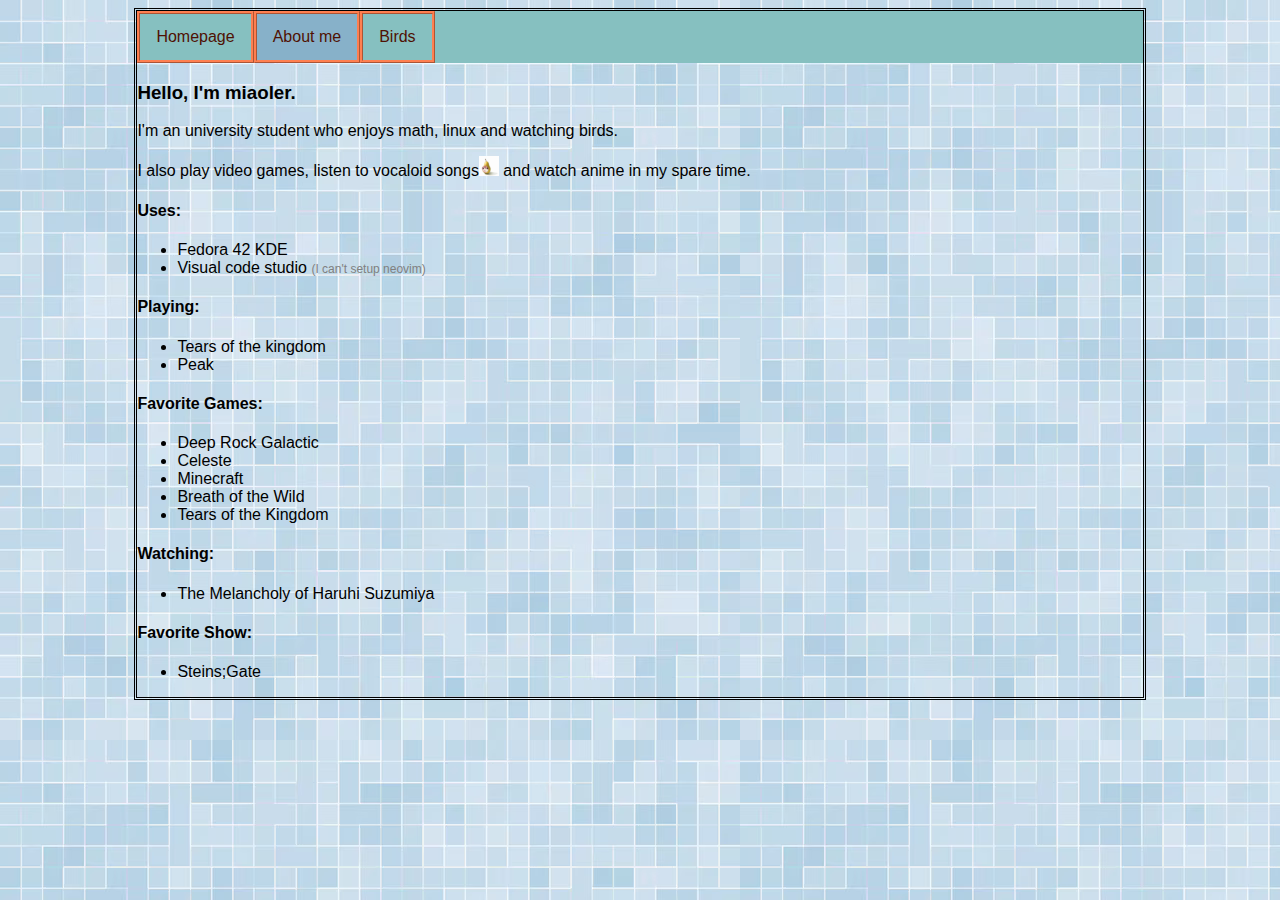
<file: about.html>
<!DOCTYPE html>
<html>
     <head>
        <title>Miaoler's website'</title>
        <link rel='stylesheet' href='style.css?v=1.0'>
    </head>
    <body>
        <div class="container" id="about_page">
            <div id="navigate">
                <ul>
                    <li><a href="index.html">Homepage</a></li>
                    <li><a href="about.html" class="activated">About me</a></li>
                    <li><a href="birds.html">Birds</a></li>
                </ul>
            </div>
            <div id="basic_info">
                <h3>Hello, I'm miaoler.</h3>
                <p>I'm an university student who enjoys math, linux and watching birds.</p>
                <p>I also play video games, listen to vocaloid songs<img src="./images/pearto_small.png"> and watch anime in my spare time.</p>
            </div>
            <div id="uses">
                <h4>Uses:</h4>
                <ul>
                    <li>Fedora 42 KDE</li>
                    <li>Visual code studio <span>(I can't setup neovim)</span></li>
                </ul>

                <h4>Playing:</h4>
                <ul>
                    <li>Tears of the kingdom</li>
                    <li>Peak</li>
                </ul>

                <h4>Favorite Games:</h4>
                <ul>
                    <li>Deep Rock Galactic</li>
                    <li>Celeste</li>
                    <li>Minecraft</li>
                    <li>Breath of the Wild</li>
                    <li>Tears of the Kingdom</li>
                </ul>

                <h4>Watching:</h4>
                <ul><li>The Melancholy of Haruhi Suzumiya</li></ul>

                <h4>Favorite Show:</h4>
                <ul>
                    <li>Steins;Gate</li>
                </ul>
            </div>
        </div>
    </body>
</html>
</file>
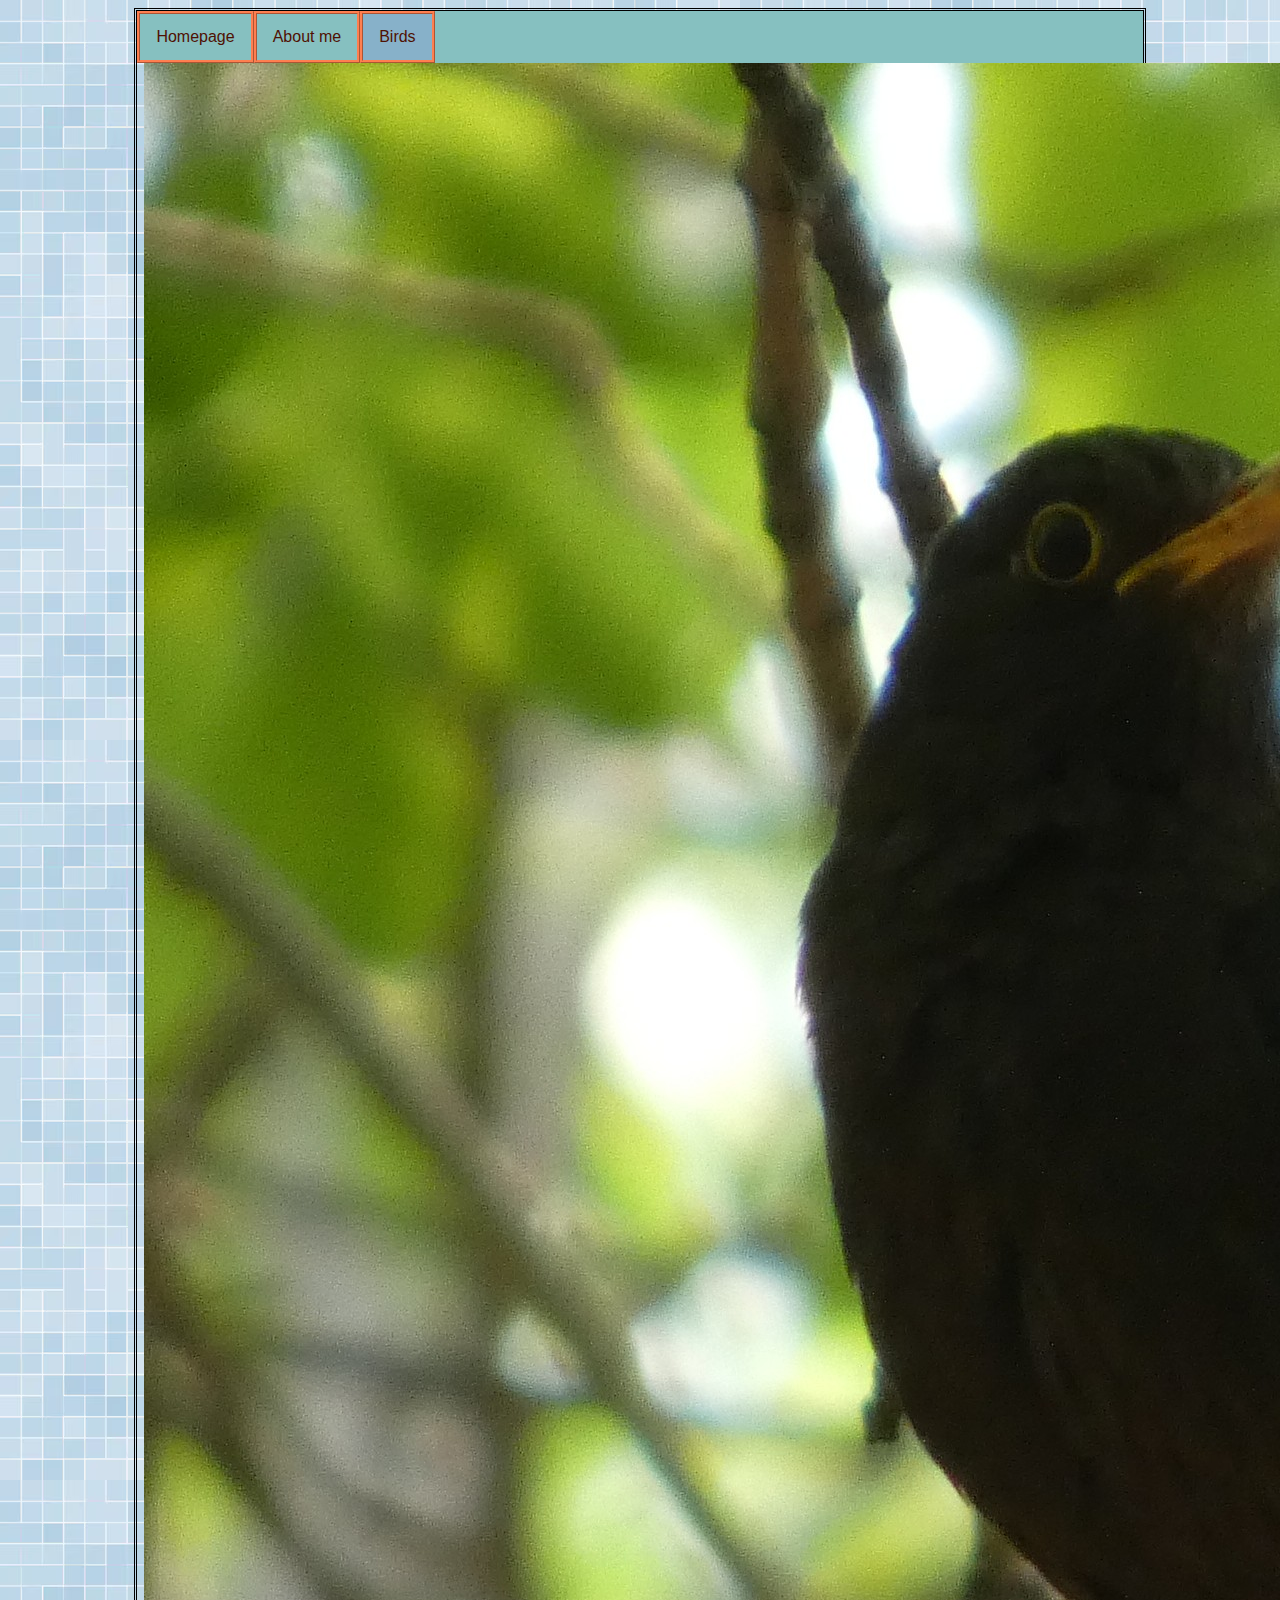
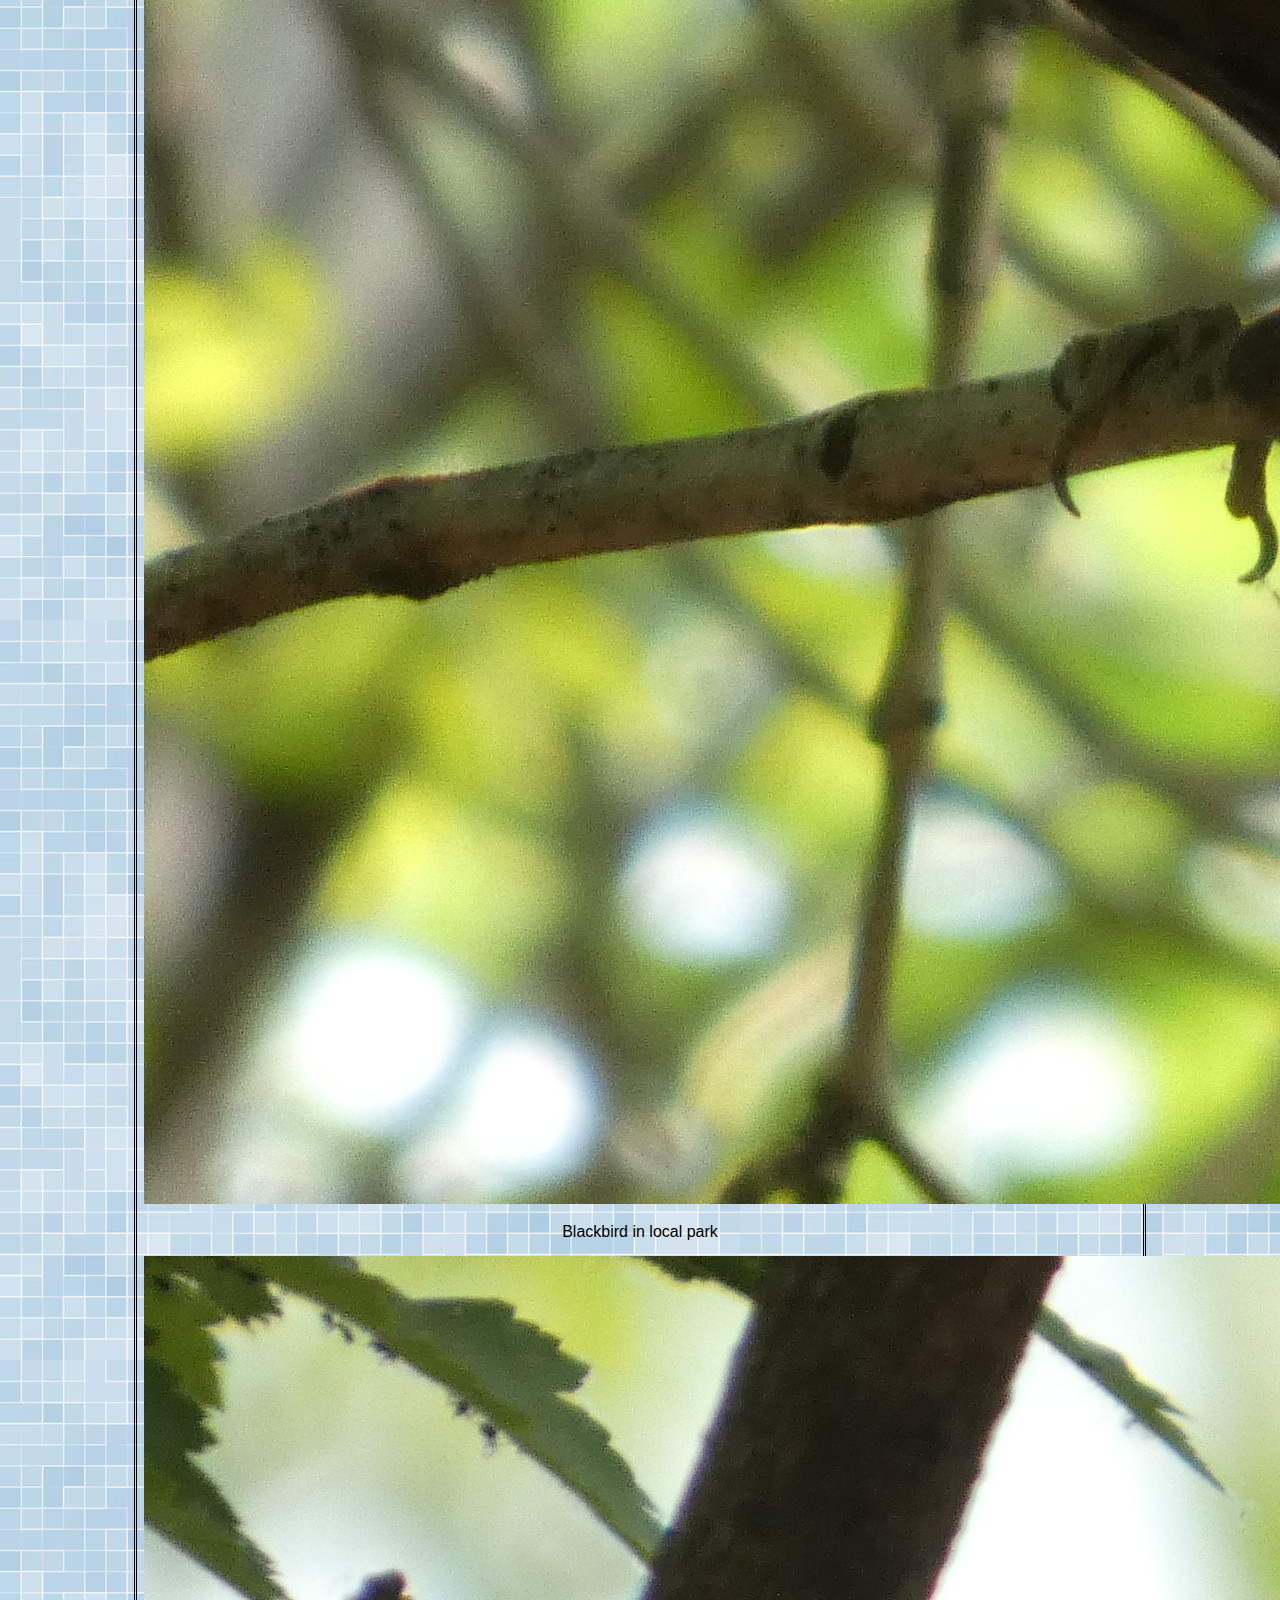
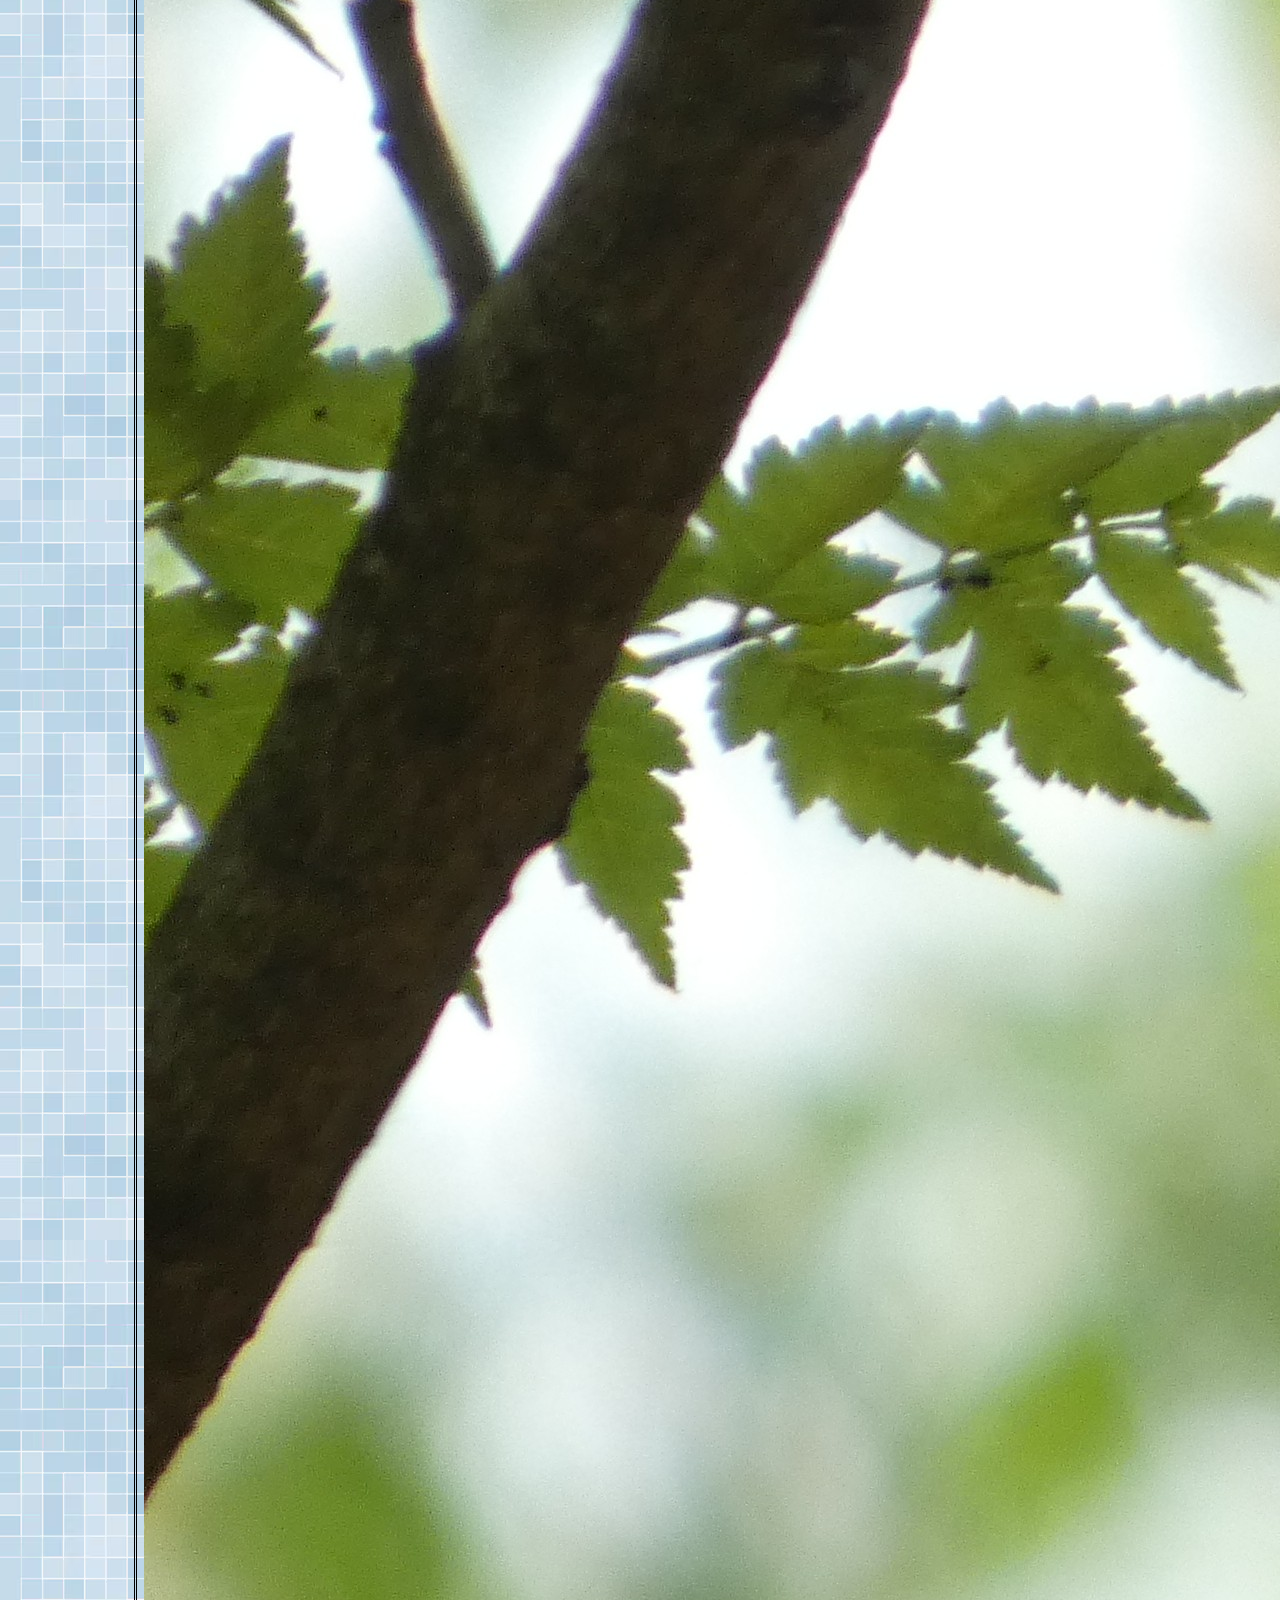
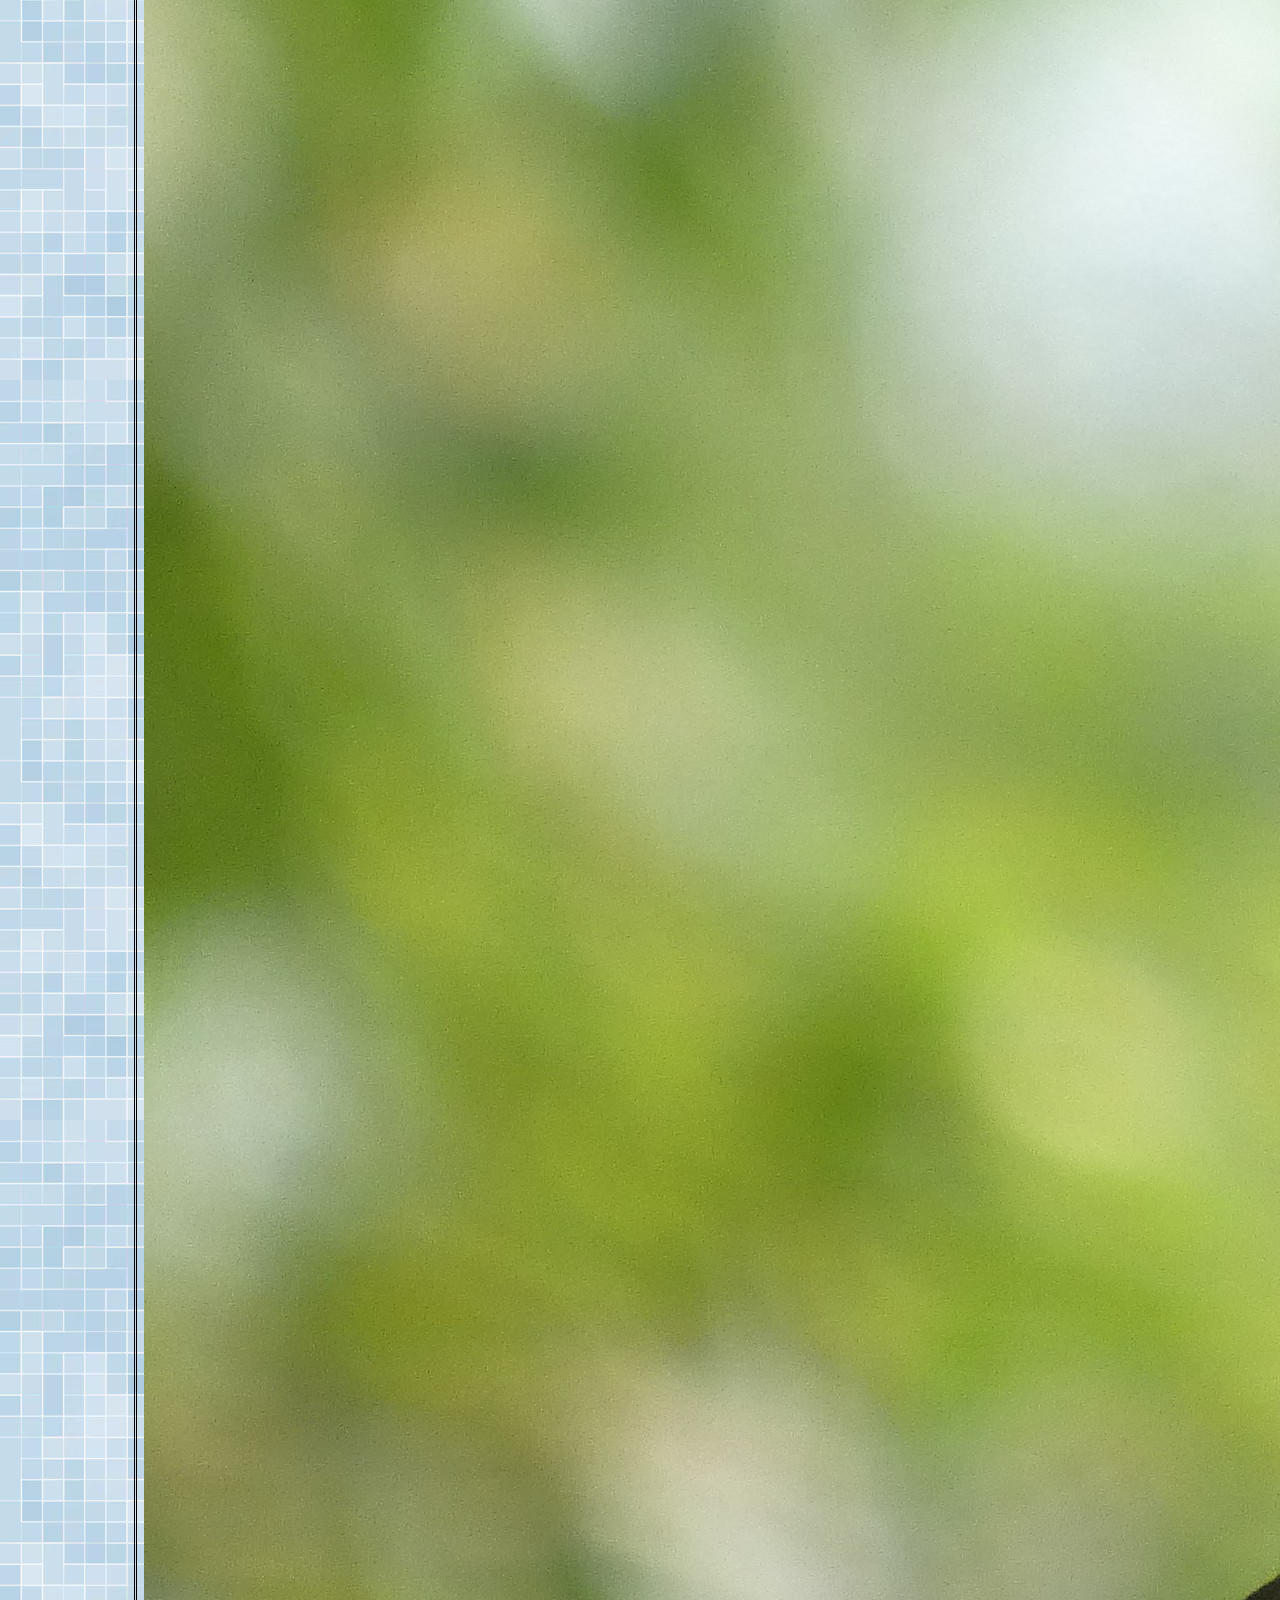
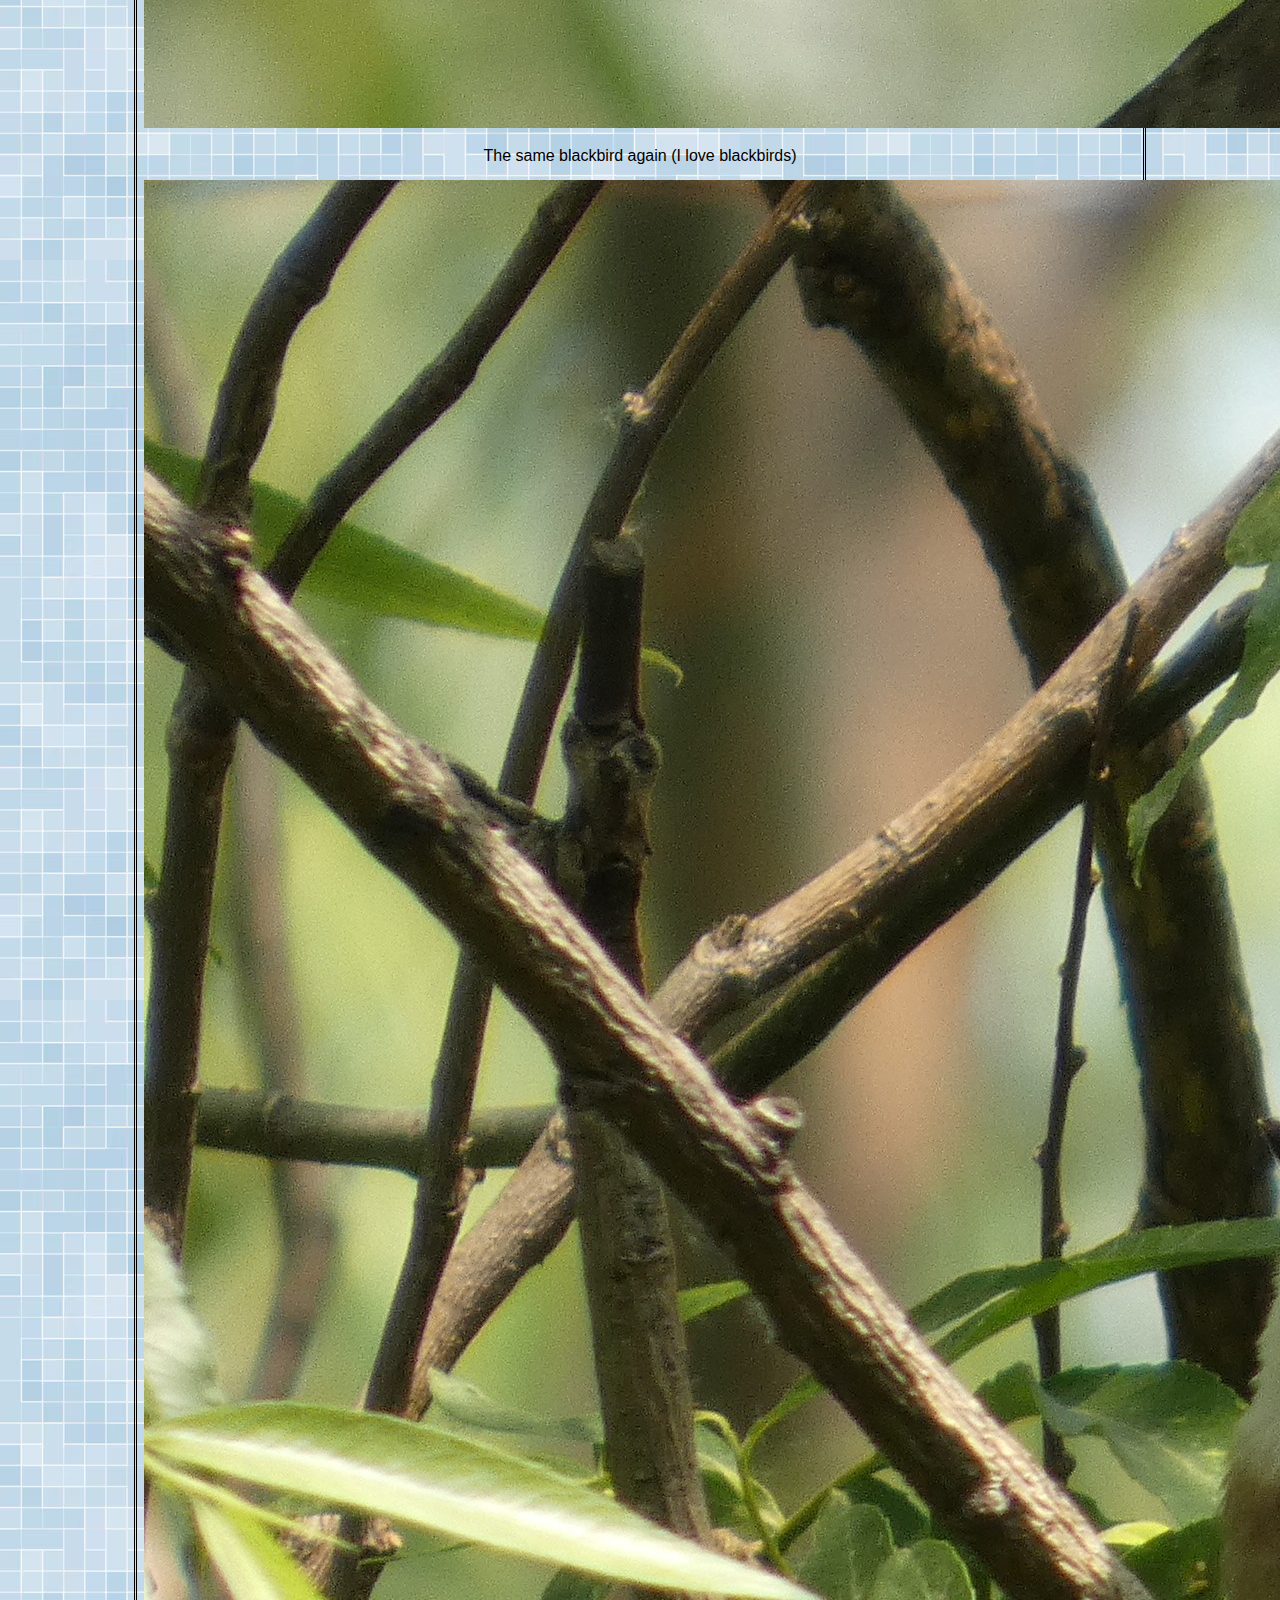
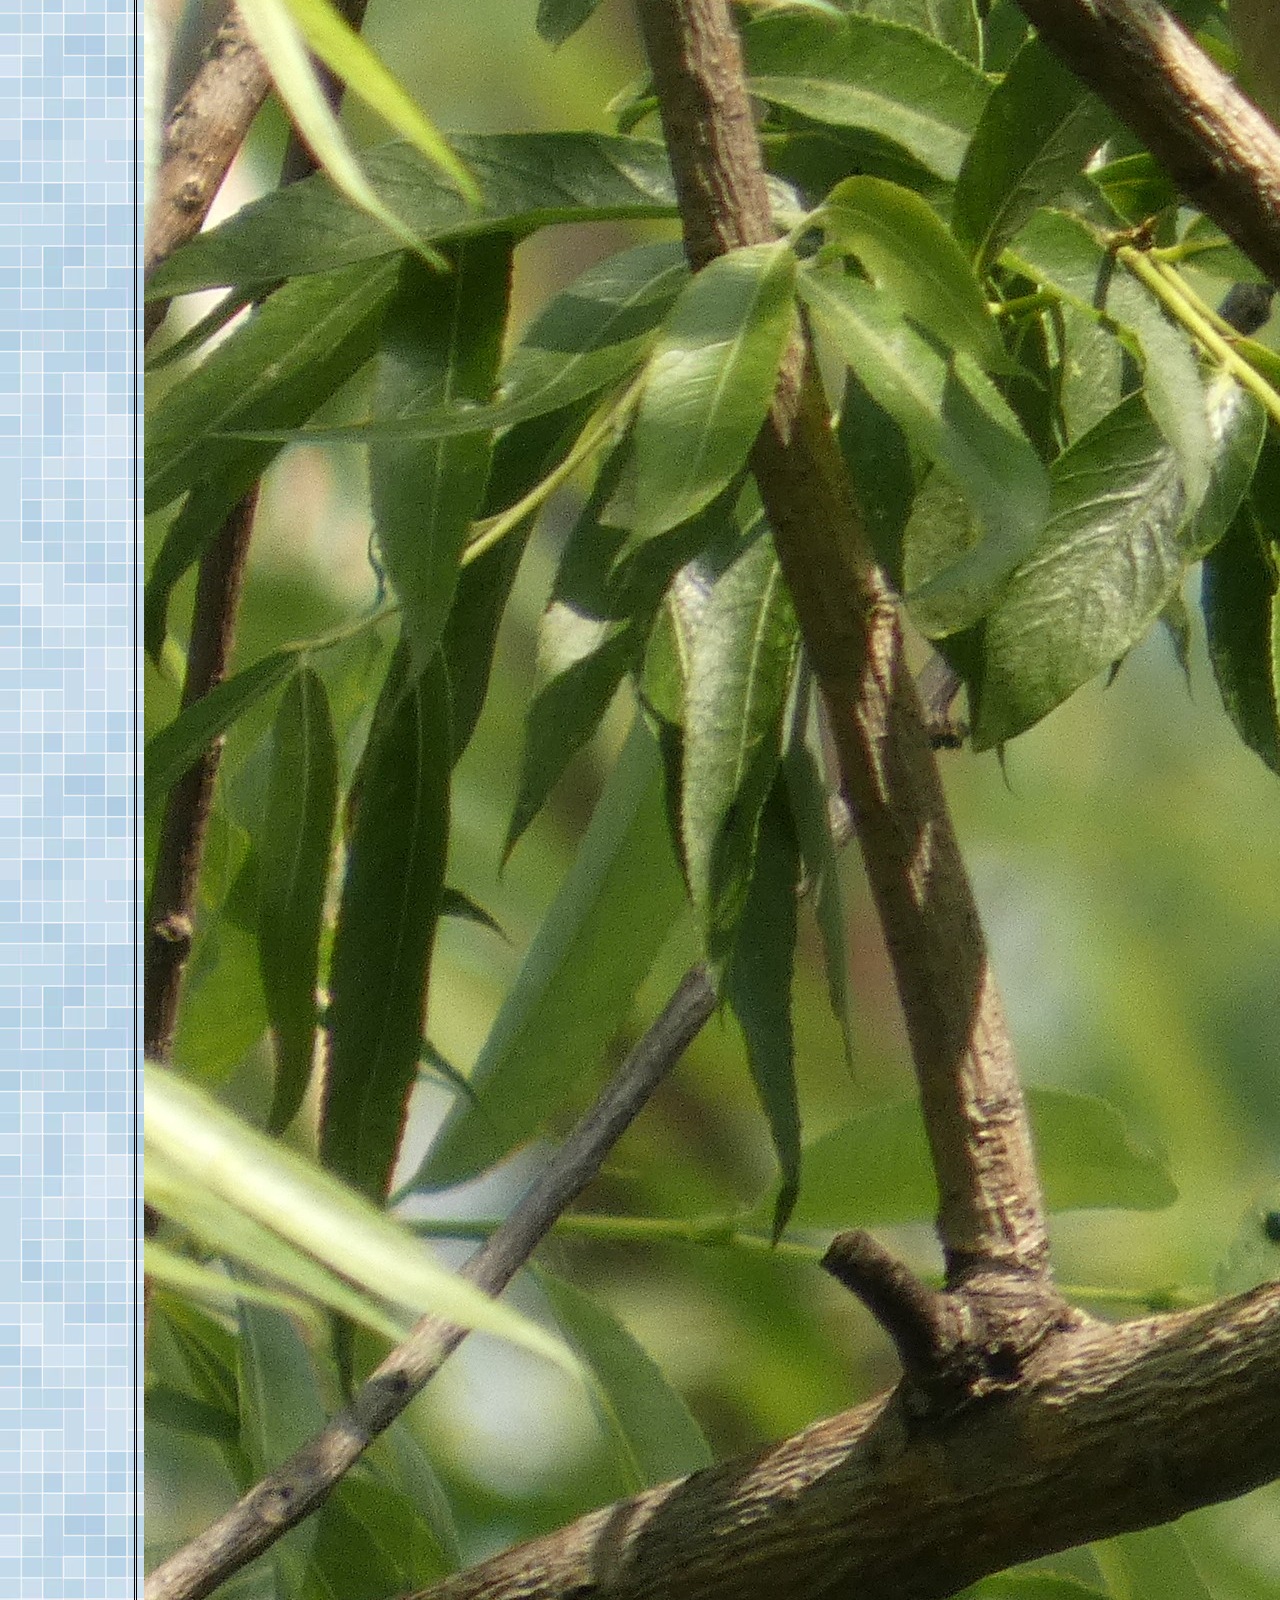
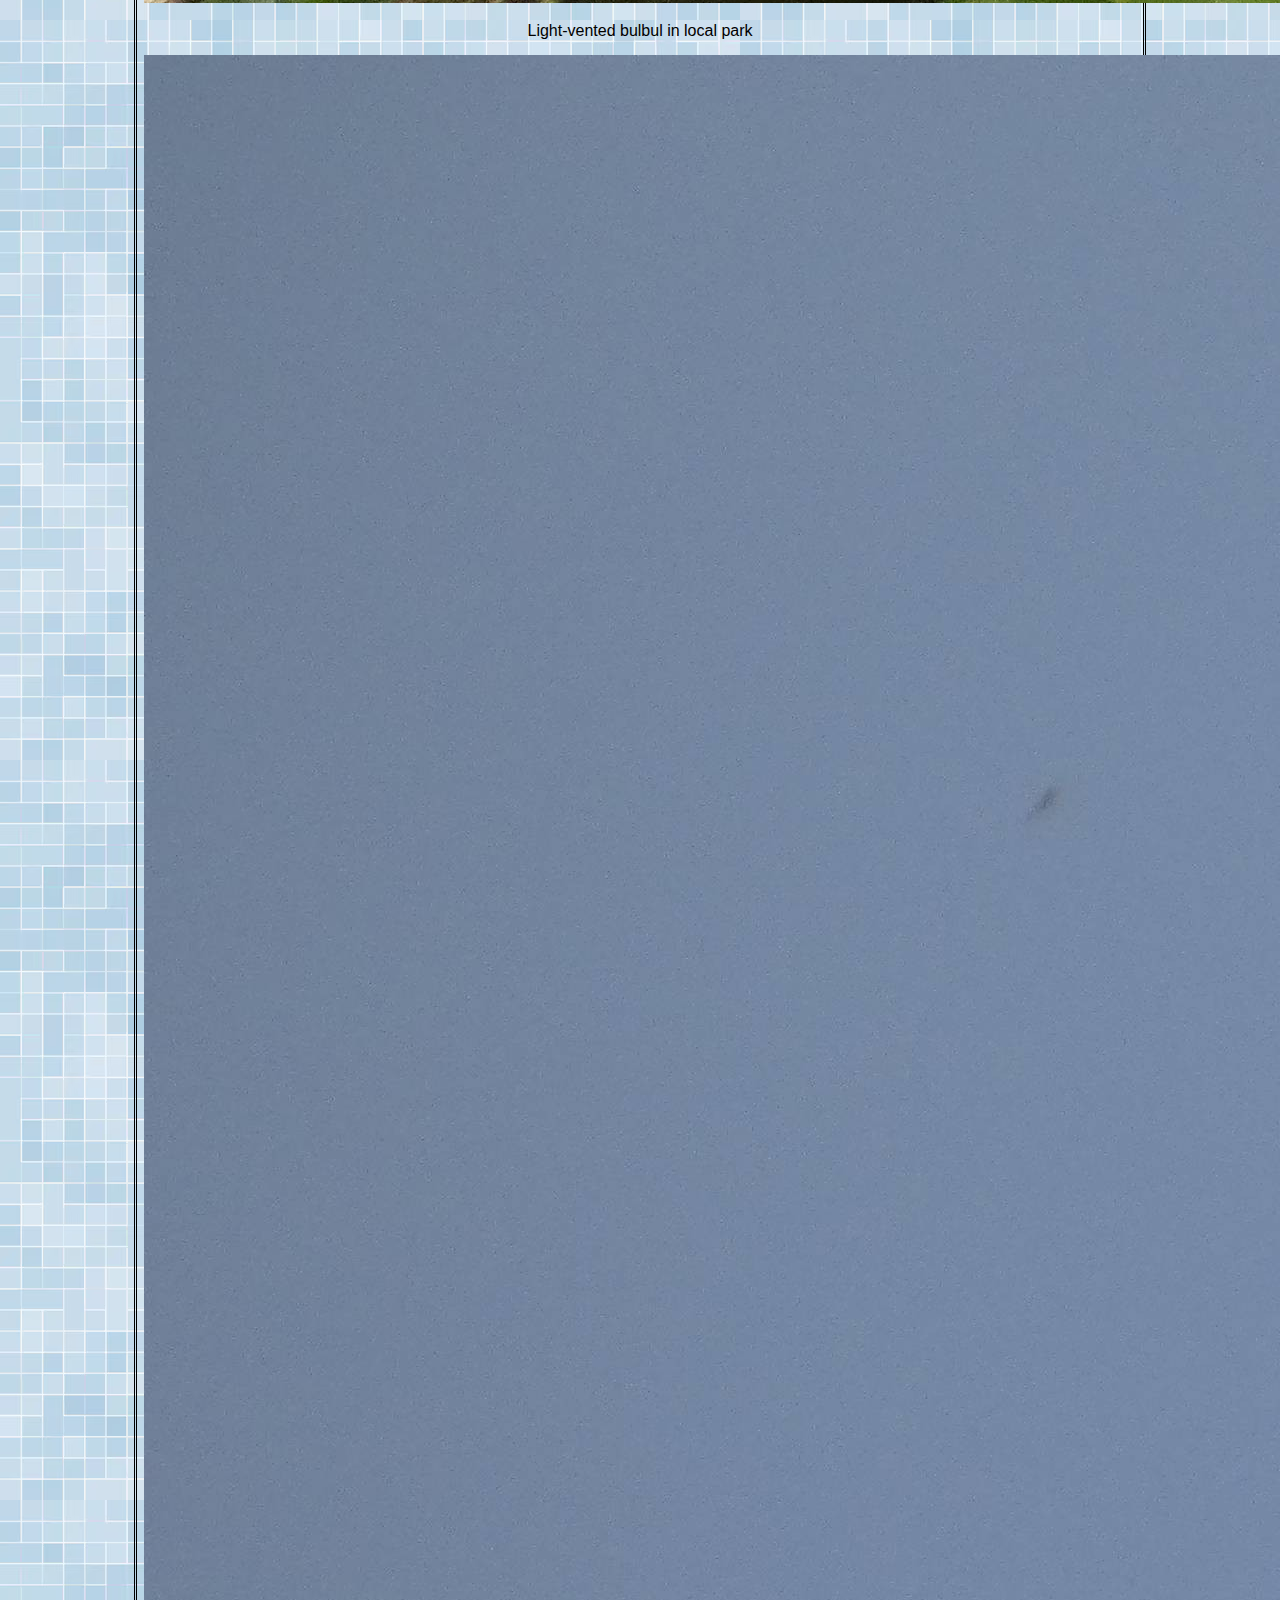
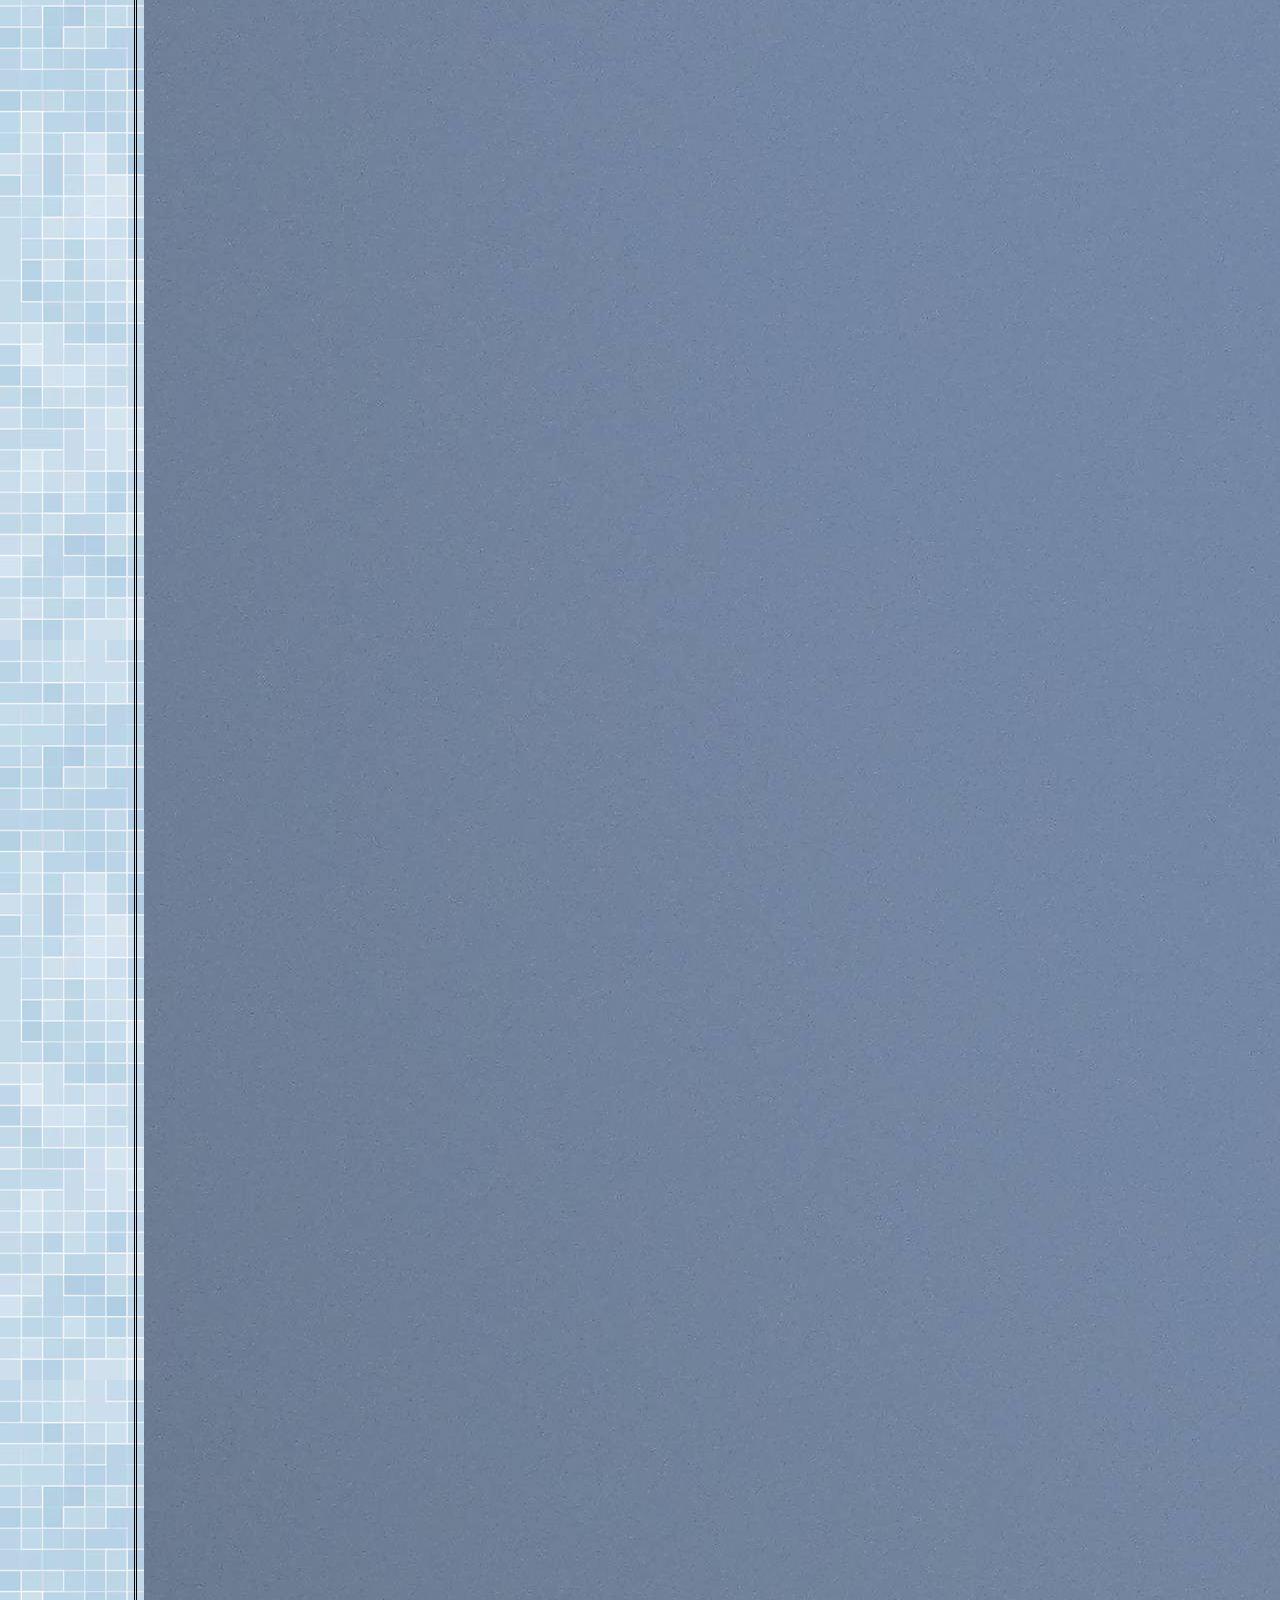
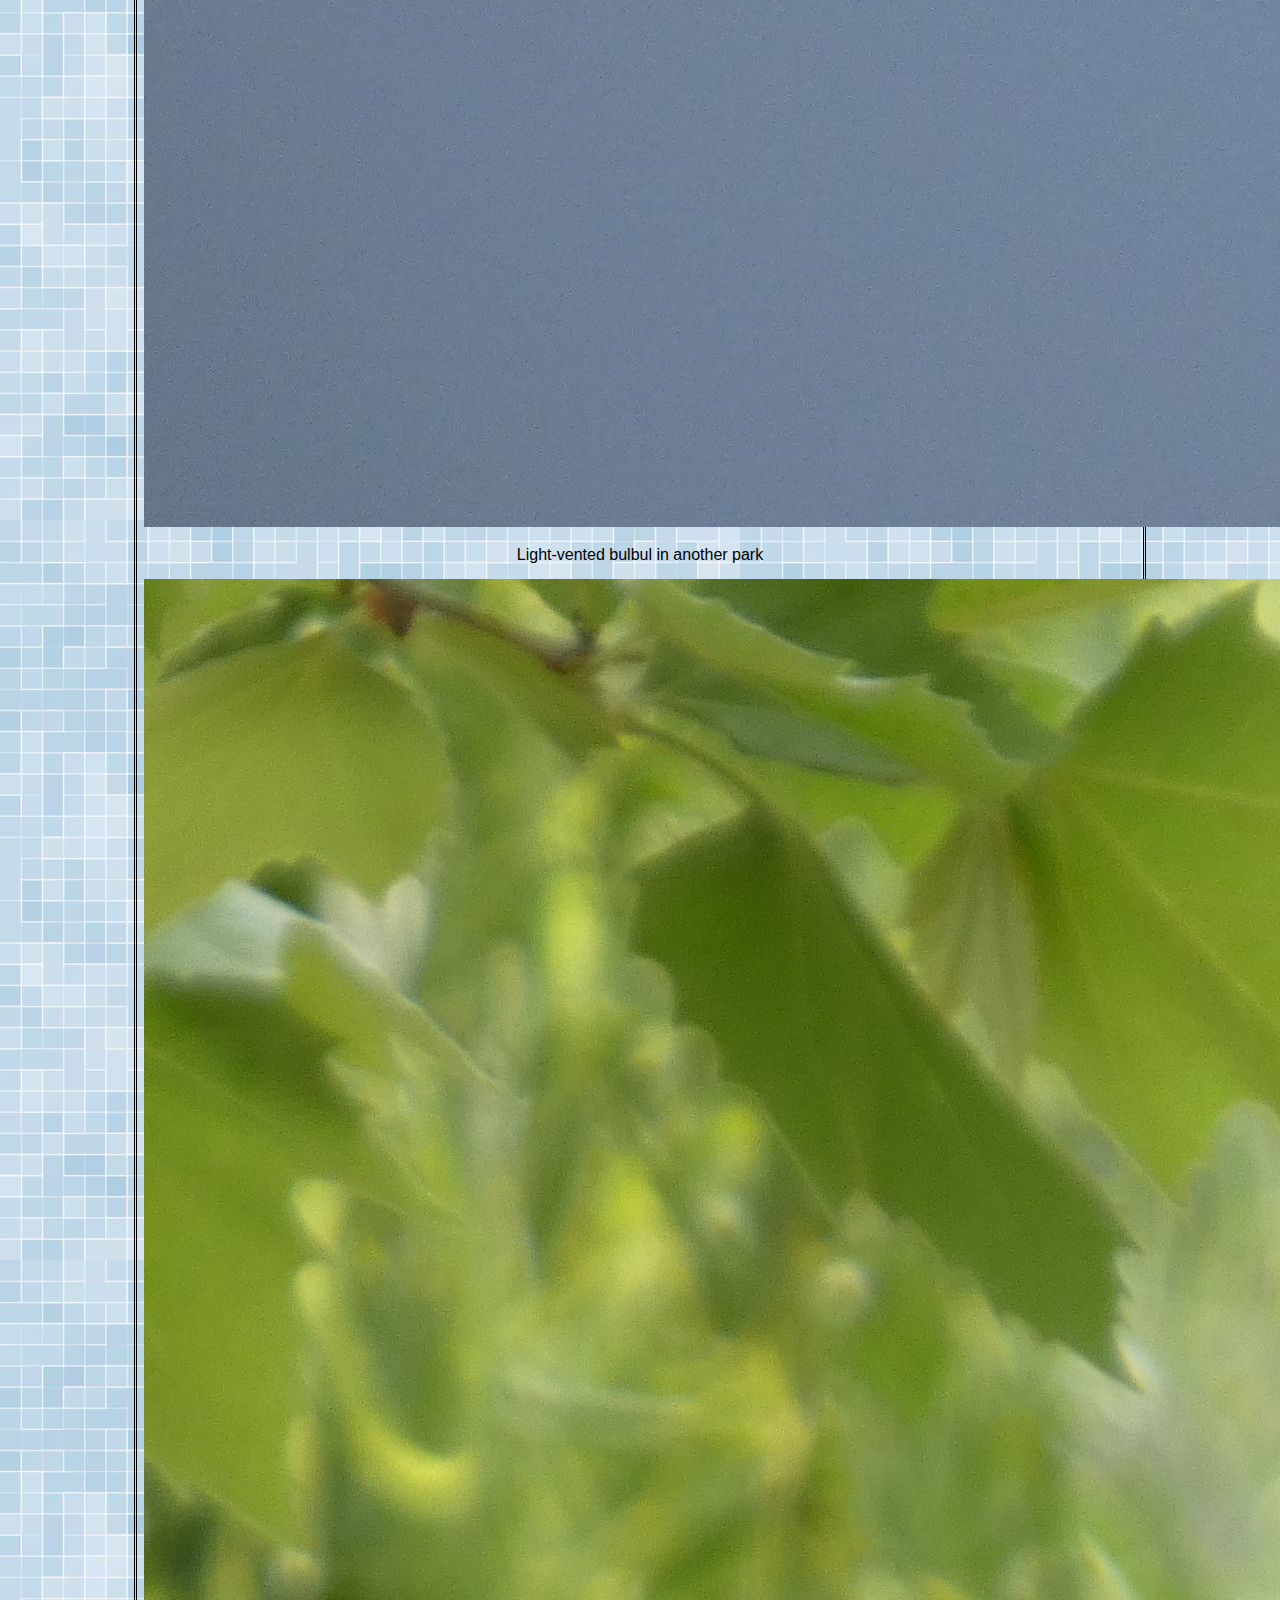
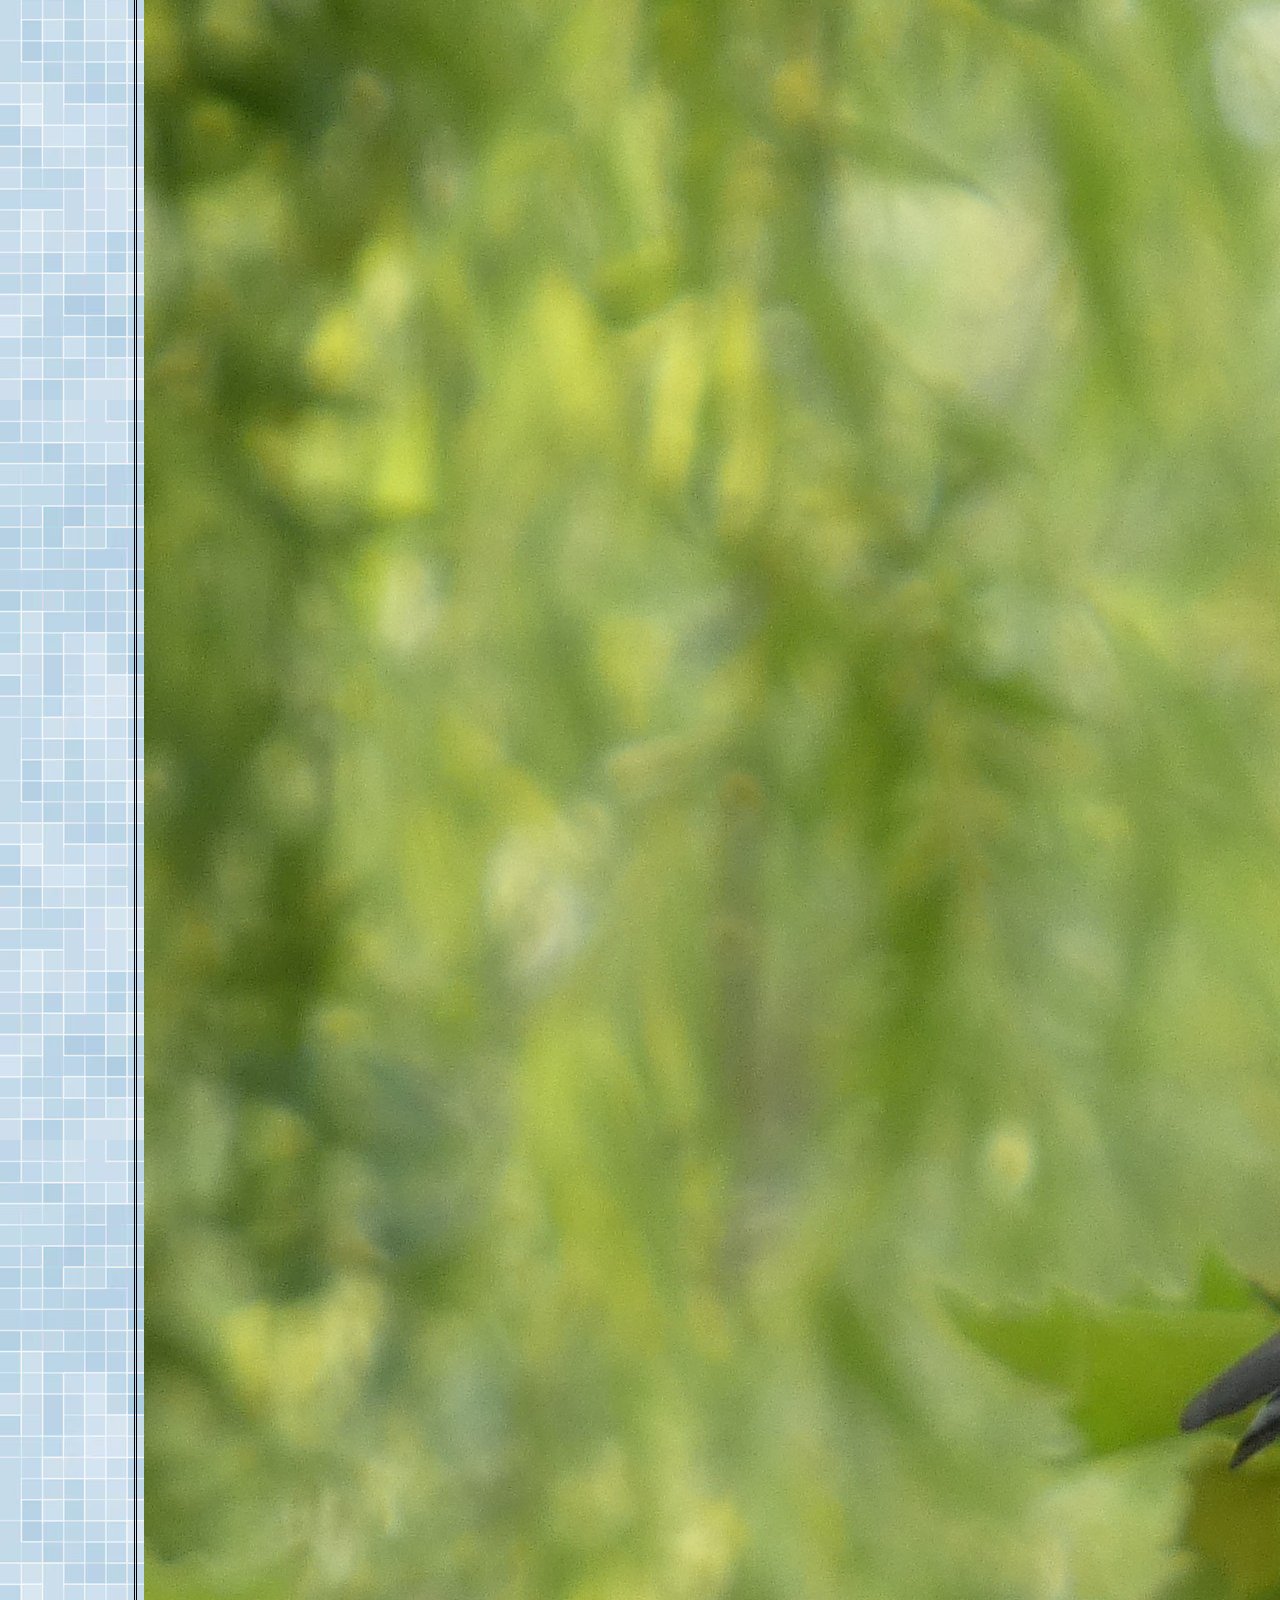
<file: birds.html>
<!DOCTYPE html>
<html>
    <head>
        <title>Miaoler's website'</title>
        <link rel='stylesheet' href='style.css?v=1.0'>
        <!-- <script src="https://iframe.chat/scripts/main.min.js"></script> -->
    </head>
    <body>
        <div class="container" id="bird_page">
            <div id="navigate">
                <ul>
                    <li><a href="index.html">Homepage</a></li>
                    <li><a href="about.html">About me</a></li>
                    <li><a href="birds.html" class="activated">Birds</a></li>
                </ul>
            </div>

            <div class="responsive">
            <div class="gallery">
                <a target="_blank" href="./images/blackbird.jpg">
                <img src="./images/blackbird.jpg" alt="blackbird 1">
                </a>
                <div class="desc">Blackbird in local park</div>
            </div>
            </div>

            <div class="responsive">
            <div class="gallery">
                <a target="_blank" href="./images/blackbird(2).jpg">
                <img src="./images/blackbird(2).jpg" alt="blackbird 2">
                </a>
                <div class="desc">The same blackbird again (I love blackbirds)</div>
            </div>
            </div>

            <div class="responsive">
            <div class="gallery">
                <a target="_blank" href="./images/bulbul.jpg">
                <img src="./images/bulbul.jpg" alt="bulbul 1">
                </a>
                <div class="desc">Light-vented bulbul in local park</div>
            </div>
            </div>

            <div class="responsive">
            <div class="gallery">
                <a target="_blank" href="./images/bulbul(2).jpg">
                <img src="./images/bulbul(2).jpg" alt="bulbul 2">
                </a>
                <div class="desc">Light-vented bulbul in another park</div>
            </div>
            </div>

            <div class="responsive">
            <div class="gallery">
                <a target="_blank" href="./images/oriental_magpie.jpg">
                <img src="./images/oriental_magpie.jpg" alt="magpie 1">
                </a>
                <div class="desc">Oriental magpie in local park</div>
            </div>
            </div>

            <div class="responsive">
            <div class="gallery">
                <a target="_blank" href="./images/spotted_dove.jpg">
                <img src="./images/spotted_dove.jpg" alt="spotted dove 1">
                </a>
                <div class="desc">Spotted dove in local park</div>
            </div>
            </div>

            <div class="clearfix"></div>
        </div>
</file>
<file: style.css>
body {
  background-image: url("./images/background.png");
}

.container {
  border-style: double;
  border-width: medium; 
  color: rgb(0, 0, 0);
  font-family: sans-serif;
  margin-left: 10%;
  margin-right: 10%;
}

#image_cat {
  background-image: url("./images/cathy.png");
  height: 64px;
  width: 64px;
}

#image_cat:hover {
  background-image: url("./images/cathy_cool.png");
}

#navigate {
  margin: 0% 0%
}

.activated {
  background-color:#87b1c9;
  color:white;
}

.center {
  display: block;
  margin-left: auto;
  margin-right: auto;
}

#navigate ul {
  list-style-type: none;
  margin: 0;
  padding: 0;
  overflow: hidden;
  background-color:rgb(134, 192, 192);
}

#navigate li {
  float: left;
}

#navigate li a {
  display: block;
  color: #4F1103;
  text-align: center;
  padding: 14px 16px;
  text-decoration: none;
  border: ridge coral;
}

#navigate li a:hover:not(.activated) {
  background-color:crimson;
}

#visitor_counter h3{
  text-align: center;
  margin: 100px 0px 0px;
}

#bird_page #bird_gallery {
  padding: 20px;
  display: grid;
  grid-template-columns: 1fr 1fr;
  gap: 14px;
}

#bird_page .bird_image {
  padding: 3px;
  /* border: ridge black; */
  background-color: white;
}

#bird_page div.bird_image img {
  width: 100%;
  height: auto;
}

#bird_page div.desc {
  padding: 15px 15px;
  text-align: center;
}

#bird_page * {
  box-sizing: border-box;
}

#bird_page .responsive {
  text-align: center;
  padding: 0 7px;
}

#about_page span{
  color:gray;
  font-size:12px;
}
</file>
